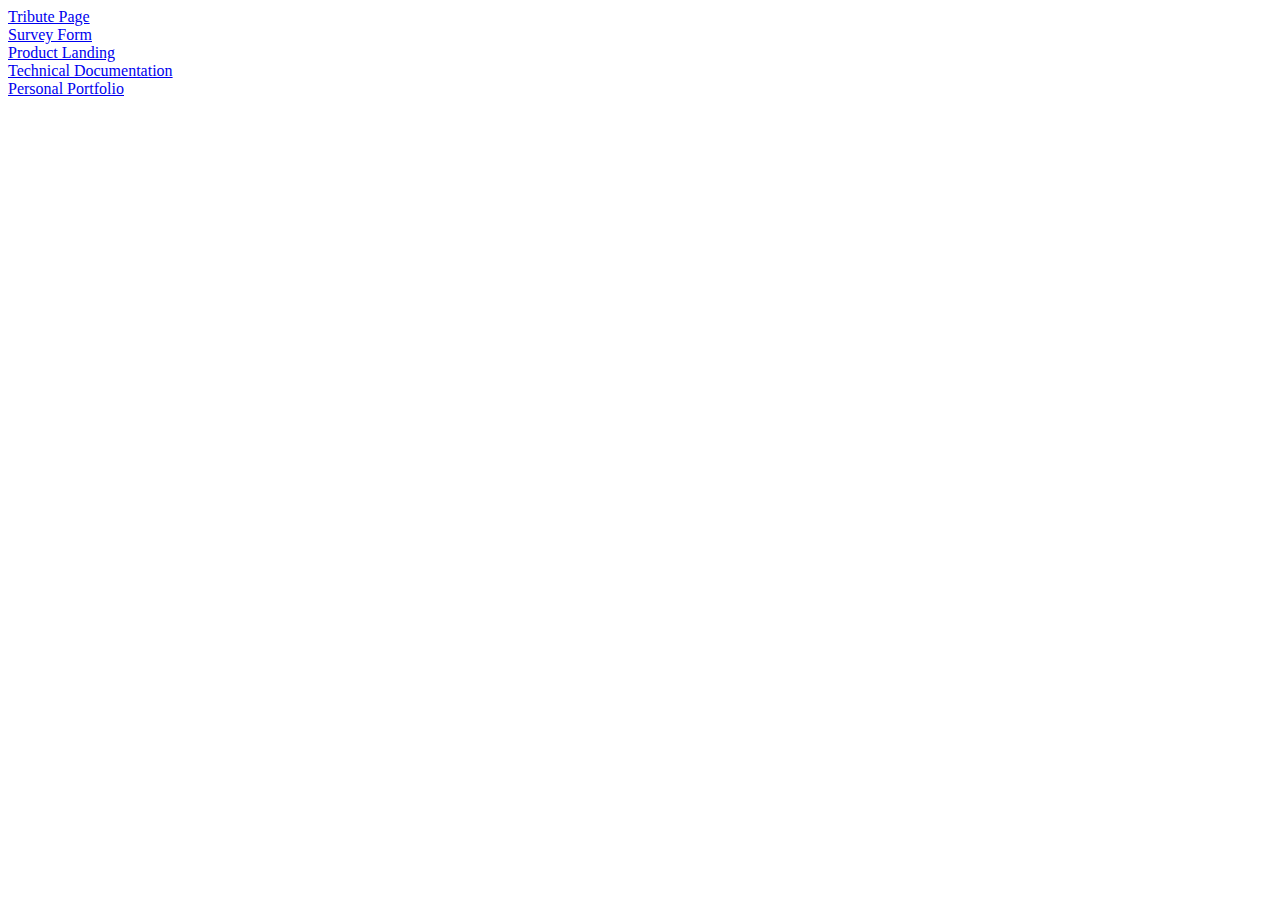
<file: index.html>
<!DOCTYPE html>
<html lang="en">
<head>
    <meta charset="UTF-8">
    <meta http-equiv="X-UA-Compatible" content="IE=edge">
    <meta name="viewport" content="width=device-width, initial-scale=1.0">
</head>
<body>
    <a href="https://fcc-web.netlify.app/Tribute-Page.html">Tribute Page</a><br>
    <a href="https://fcc-web.netlify.app/Survey-Form.html">Survey Form</a><br>
    <a href="https://fcc-web.netlify.app/Product-Landing.html">Product Landing</a><br>
    <a href="https://fcc-web.netlify.app/Technical-Documentation.html">Technical Documentation</a><br>
    <a href="https://fcc-web.netlify.app/Personal-Portfolio.html">Personal Portfolio</a>
</body>
</html>
</file>
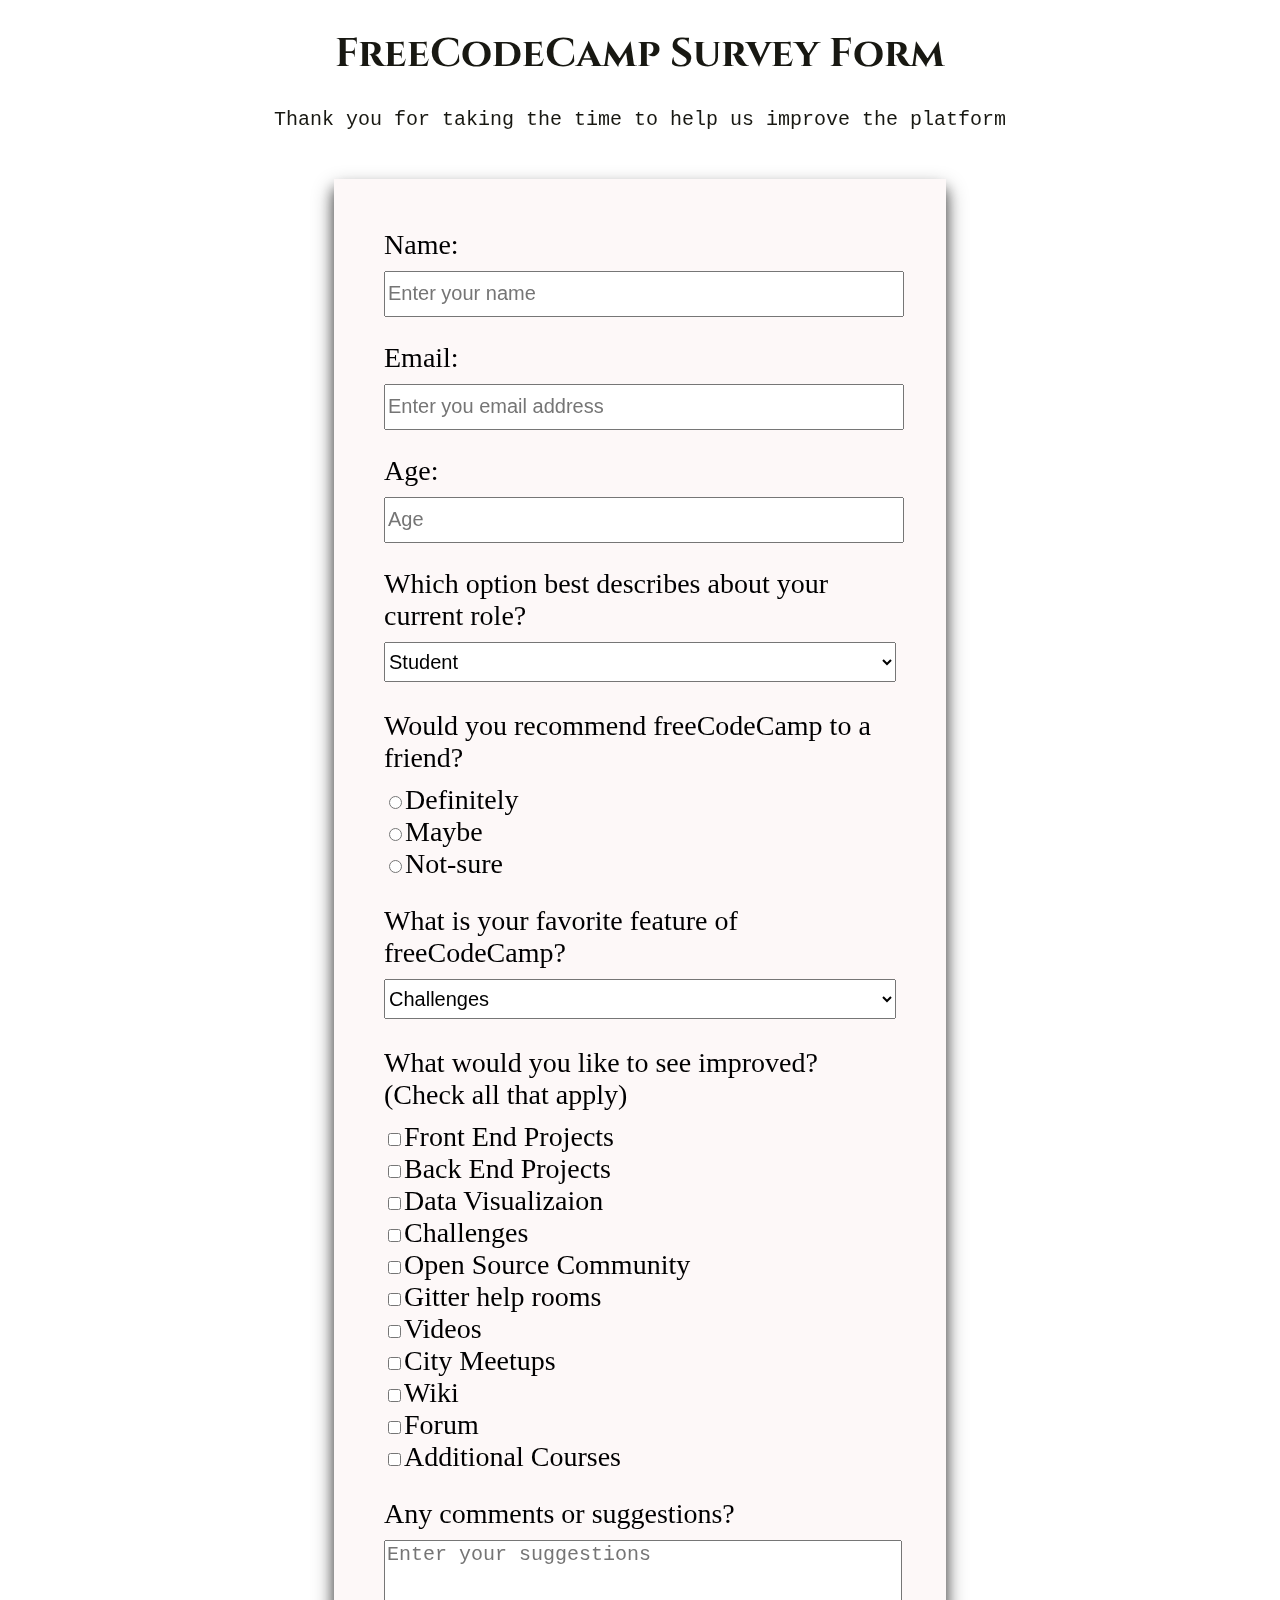
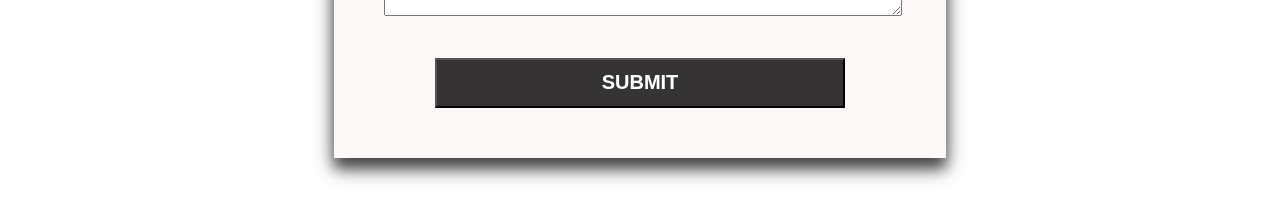
<file: Survey-Form.html>
<!DOCTYPE html>
<html lang="en">

<head>
    <meta charset="UTF-8">
    <meta http-equiv="X-UA-Compatible" content="IE=edge">
    <meta name="viewport" content="width=device-width, initial-scale=1.0">
    <title>Survey Form</title>
    <link rel='stylesheet' type='text/css' media='screen' href='css/survey-form.css'>
    <link rel="preconnect" href="https://fonts.googleapis.com">
    <link rel="preconnect" href="https://fonts.gstatic.com" crossorigin>
    <link href="https://fonts.googleapis.com/css2?family=Tourney&display=swap" rel="stylesheet">
    <link href="https://fonts.googleapis.com/css2?family=Cinzel&family=Tourney&display=swap" rel="stylesheet">

<body>
    <div id="title-container">
        <h1 id="title">FreeCodeCamp Survey Form</h1>
        <p id="description">Thank you for taking the time to help us improve the platform</p>
    </div>

    <div id="main-container">
        <form id="survey-form">
            <div class="questions">
                <label id="name-label" for="name">Name:</label><br>
                <input class="txt" id="name" type="text" name="name" placeholder="Enter your name" required>
            </div>
            <div class="questions">
                <label id="email-label" for="email">Email:</label><br>
                <input class="txt" id="email" type="email" name="name" placeholder="Enter you email address" required>
            </div>
            <div class="questions">
                <label id="number-label" for="number">Age:</label><br>
                <input class="txt" id="number" type="number" name="age" placeholder="Age" min="18" max="100">
            </div>
            <div class="questions">
                <label for="dropdown">Which option best describes about your current role?</label>
                <div>
                    <select class="txt" id="dropdown">
                        <option disabled>Select current role</option>
                        <option>Student</option>
                        <option>Full time Job</option>
                        <option>Full time Leaner</option>
                        <option>Other</option>
                        <option>Prefer not to say</option>
                    </select>
                </div>
            </div>
            <div class="questions">
                <p class="psel">Would you recommend freeCodeCamp to a friend?</p>
                <div>
                    <label for="definitely">
                        <input id="definitely" type="radio" name="feature" value="definitely">Definitely</label>
                </div>
                <div>
                    <label for="maybe">
                        <input id="maybe" type="radio" name="feature" value="maybe">Maybe</label>
                </div>
                <div>
                    <label for="not-sure">
                        <input id="not-sure" type="radio" name="feature" value="not-sure">Not-sure</label>
                </div>
            </div>


            <div class="questions">
                <label for="dropdown2">What is your favorite feature of freeCodeCamp?</label>
                <div>
                    <select class="txt" id="dropdown2">
                        <option disabled>Select an option</option>
                        <option>Challenges</option>
                        <option>Projects</option>
                        <option>Community</option>
                        <option>Open Source</option>
                    </select>
                </div>
            </div>

            <div class="questions">
                <p class="psel">What would you like to see improved? (Check all that apply)</p>
                <div>
                    <label for="front-end-projects">
                        <input id="front-end-projects" type="checkbox" name="improved" value="front-end-projects">Front
                        End Projects</label>
                </div>
                <div>
                    <label for="back-end-projects">
                        <input id="back-end-projects" type="checkbox" name="improved" value="back-end-projects">Back End
                        Projects</label>
                </div>
                <div>
                    <label for="data-visualizaion">
                        <input id="data-visualizaion" type="checkbox" name="improved" value="data-visualizaion">Data
                        Visualizaion</label>
                </div>
                <div>
                    <label for="Challenges">
                        <input id="challenges" type="checkbox" name="improved" value="challenges">Challenges</label>
                </div>
                <div>
                    <label for="open-source-community">
                        <input id="open-source-community" type="checkbox" name="improved"
                            value="open-source-community">Open
                        Source Community</label>
                </div>
                <div>
                    <label for="gitter-help-rooms">
                        <input id="gitter-help-rooms" type="checkbox" name="improved" value="gitter-help-rooms">Gitter
                        help rooms</label>
                </div>
                <div>
                    <label for="videos">
                        <input id="videos" type="checkbox" name="improved" value="videos">Videos</label>
                </div>
                <div>
                    <label for="city-meetups">
                        <input id="city-meetups" type="checkbox" name="improved" value="city-meetups">City
                        Meetups</label>
                </div>
                <div>
                    <label for="wiki">
                        <input id="wiki" type="checkbox" name="improved" value="wiki">Wiki</label>
                </div>
                <div>
                    <label for="forum">
                        <input id="forum" type="checkbox" name="improved" value="forum">Forum</label>
                </div>
                <div>
                    <label for="additional-courses">
                        <input id="additional-courses" type="checkbox" name="improved"
                            value="additional-courses">Additional
                        Courses</label>
                </div>
            </div class="questions">

            <div class="questions">
                <label for="suggestions">Any comments or suggestions?</label>
                <div class=questions>
                    <textarea id="textarea" class="txt" id="suggestions" name="suggestions"
                        placeholder="Enter your suggestions"></textarea>
                </div>
            </div>
            <div id="button-div">
                <button id="submit" class="txt" type="submit"><b>SUBMIT</b></button>
            </div>
        </form>
    </div>
    <script src="https://cdn.freecodecamp.org/testable-projects-fcc/v1/bundle.js"></script>
</body>

</html>
</file>
<file: css/survey-form.css>
body{
    font-size:28px;
    background-image:url(https://www.bluleadz.com/hubfs/Blog_pics/CustomerFeedback-142229-edited.jpeg#keepProtocol);
    background-repeat: no-repeat;
    background-size:100vw 100vh;
    background-attachment:fixed;
    backdrop-filter: blur(20px);
    color:#181812;
    margin:0;
    padding-bottom: 50px;
}

#title-container{
    text-align: center;
    margin-bottom:3rem;
    font-family: 'Cinzel', serif;
    font-size:20px;
}
#description{
    font-family:'Courier New', Courier, monospace;
}
#main-container{
    display: flex;
    justify-content: center;
    width: 40%;
    background-color:rgba(252, 245, 245, 0.75);
    margin:auto;
    padding:50px 50px 50px 50px;
    box-shadow: 0 10px 12px 0 rgba(0, 0, 0, 0.5), 0 10px 20px 0 rgba(0, 0, 0, 0.49);
    color:rgb(0,0,1);
}
.questions{
    margin-bottom:25px;
}
.txt{
    width: 100%;
    height:40px;
    margin-top:10px;
    font-size:20px;
}

#textarea{
    height:70px;
}

.psel{
    margin-bottom:10px;
}

#submit{
    background-color:rgba(19, 17, 17, 0.85);
    color:white;
    font-size:20px;
    height:50px;
}

#button-div{
    width:80%;
    margin:auto;
}

#submit:hover{
    color:rgba(0, 0, 0, 0.85);
    background-color: white;
}

@media screen and (max-width: 490px) {
    #title-container{
        margin-bottom: 20px;
    }
     #title{
    font-size:6vw;
    }
    #description{
        font-size:5vw;
    }
    #main-container{
     min-width: 220px;
     font-size: 1.3rem;
    }
}
</file>
